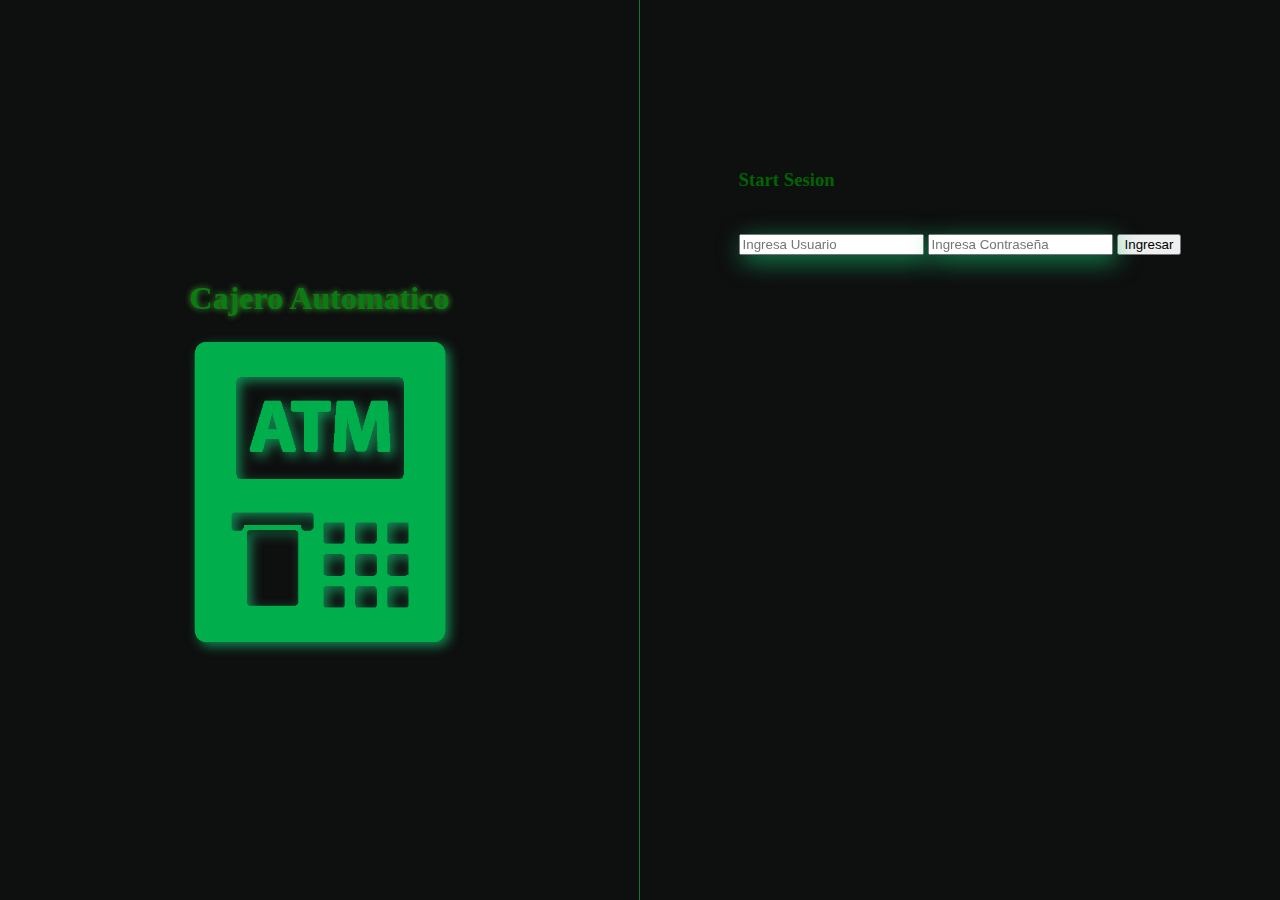
<file: index.html>
<!DOCTYPE html>
<html lang="en">

<head>
    <meta charset="UTF-8">
    <meta http-equiv="X-UA-Compatible" content="IE=edge">
    <meta name="viewport" content="width=device-width, initial-scale=1.0">

    <link href="https://cdn.jsdelivr.net/npm/bootstrap@5.3.0-alpha3/dist/css/bootstrap.min.css" rel="stylesheet"
        integrity="sha384-KK94CHFLLe+nY2dmCWGMq91rCGa5gtU4mk92HdvYe+M/SXH301p5ILy+dN9+nJOZ" crossorigin="anonymous">
    <script src="https://cdn.jsdelivr.net/npm/bootstrap@5.3.0-alpha3/dist/js/bootstrap.bundle.min.js"
        integrity="sha384-ENjdO4Dr2bkBIFxQpeoTz1HIcje39Wm4jDKdf19U8gI4ddQ3GYNS7NTKfAdVQSZe"
        crossorigin="anonymous"></script>

    <link rel="stylesheet" href="./css/styles.css">
    <title>Document</title>
</head>

<body>
    <div class="container">
        <div class="left">
            <h1>Cajero Automatico</h1>
            <img src="./assets/img/atm.png" alt="">
        </div>
        <div class="right">
            <form>
                <h3>Start Sesion</h3>
                <input  class="form-control me-2" type="text" placeholder="Ingresa Usuario " id="usuario">
                <input class="form-control me-3" type="number" id="password" placeholder="Ingresa Contraseña">
                <button type="button" id="ingresar" class="btn btn-outline-success">Ingresar</button>
                <div id="accesoDenegado"></div>
            </form>
        </div>
    </div>
</body>

</html>
<script src="./js/main.js"></script>
</file>
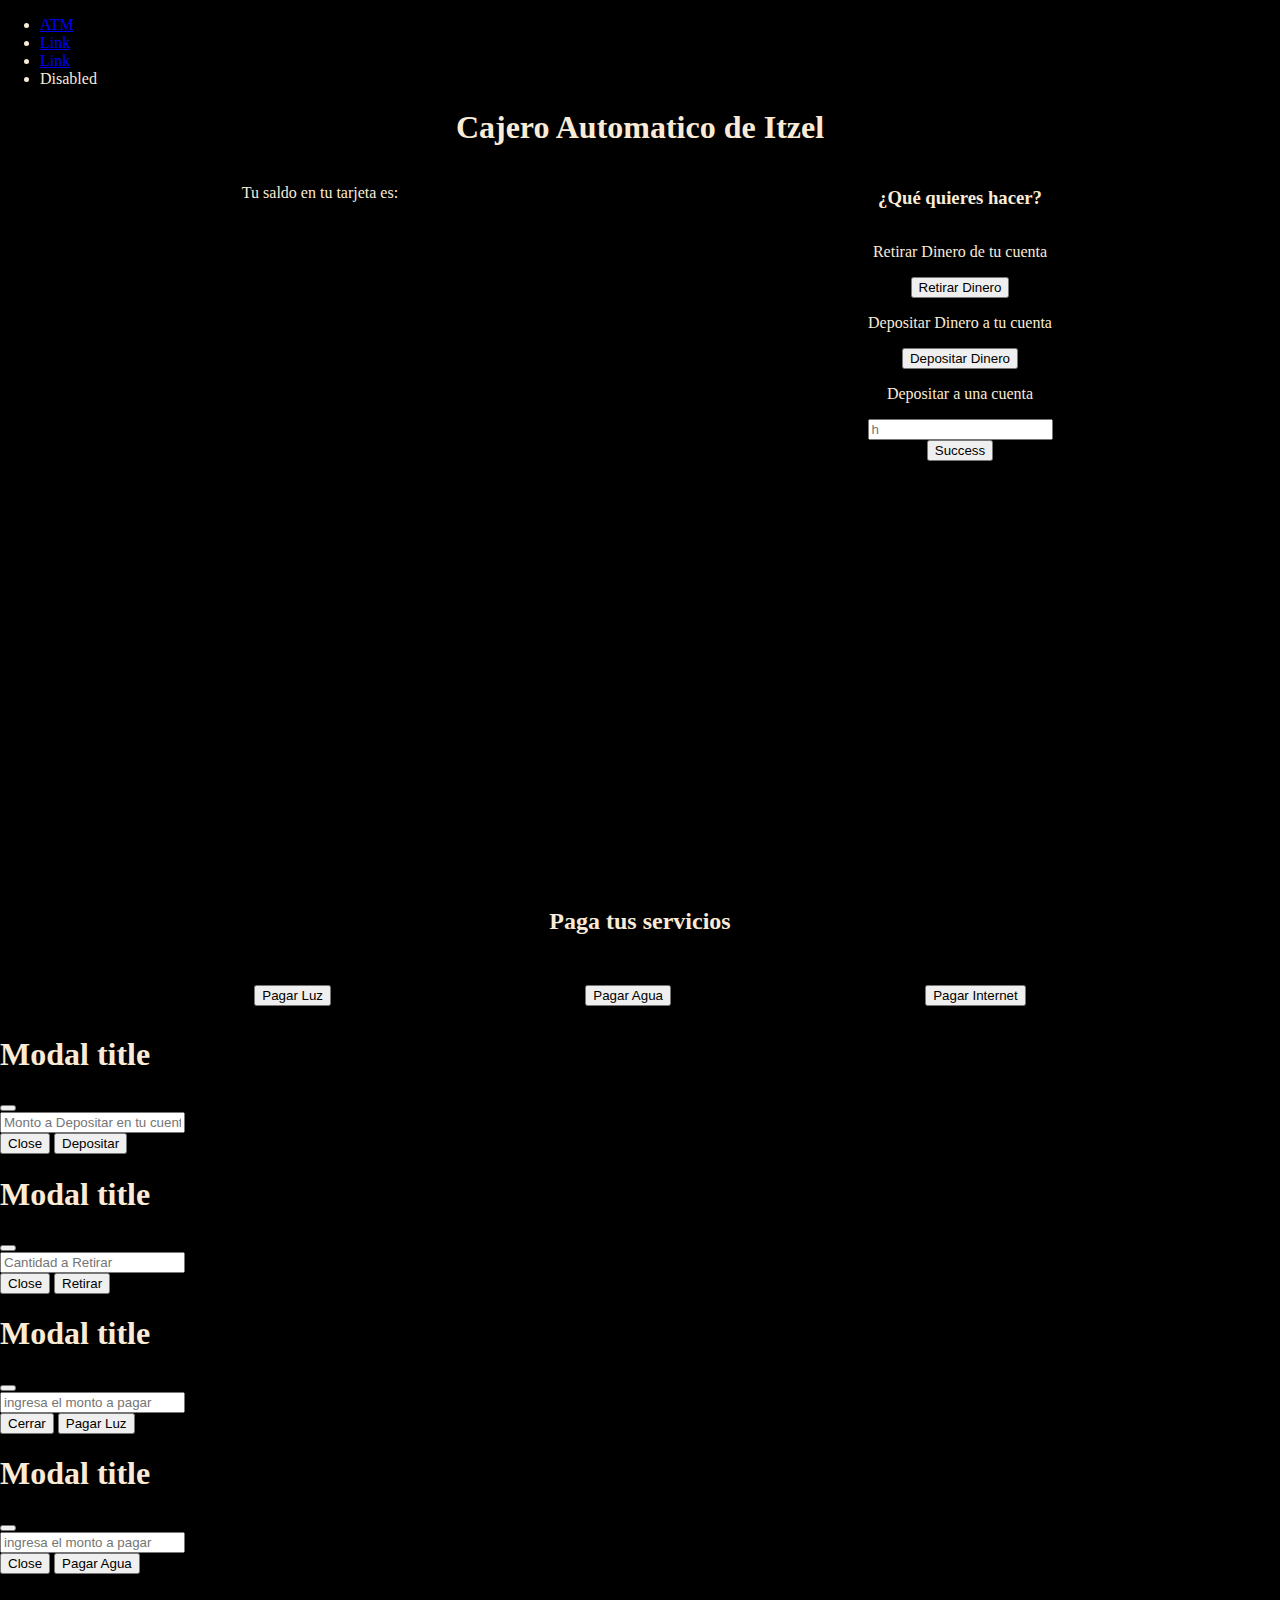
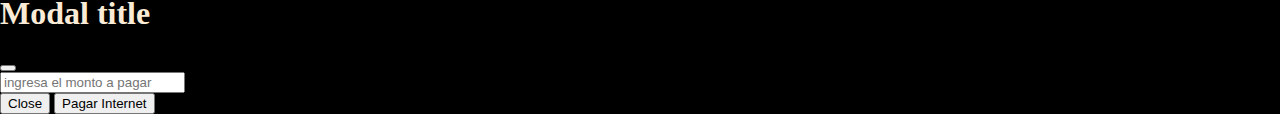
<file: onset.html>
<!DOCTYPE html>
<html lang="en">

<head>
    <meta charset="UTF-8">
    <meta http-equiv="X-UA-Compatible" content="IE=edge">
    <meta name="viewport" content="width=device-width, initial-scale=1.0">
    <link href="https://cdn.jsdelivr.net/npm/bootstrap@5.3.0-alpha3/dist/css/bootstrap.min.css" rel="stylesheet"
        integrity="sha384-KK94CHFLLe+nY2dmCWGMq91rCGa5gtU4mk92HdvYe+M/SXH301p5ILy+dN9+nJOZ" crossorigin="anonymous">
    <script src="https://cdn.jsdelivr.net/npm/bootstrap@5.3.0-alpha3/dist/js/bootstrap.bundle.min.js"
        integrity="sha384-ENjdO4Dr2bkBIFxQpeoTz1HIcje39Wm4jDKdf19U8gI4ddQ3GYNS7NTKfAdVQSZe"
        crossorigin="anonymous"></script>
    <link rel="stylesheet" href="./css/styleOnset.css">
    <title>Document</title>
</head>

<body>
    <header>
        <nav class="navbar bg-body-tertiary">
            <ul class="nav nav-tabs">
                <li class="nav-item">
                    <a class="nav-link active" aria-current="page" href="#">ATM</a>
                </li>
                <li class="nav-item">
                    <a class="nav-link" href="#">Link</a>
                </li>
                <li class="nav-item">
                    <a class="nav-link" href="#">Link</a>
                </li>
                <li class="nav-item">
                    <a class="nav-link disabled">Disabled</a>
                </li>
            </ul>
        </nav>
    </header>
    <div class="titulo">
        <h1>Cajero Automatico de Itzel</h1>
    </div>
    <div class="container">
        <div class="left">
            <div id="nameUser"></div>
            <p>Tu saldo en tu tarjeta es:</p>
            <div id="saldo"></div>
        </div>
        <div class="right">
            <h3>¿Qué quieres hacer?</h3>
            <p>Retirar Dinero de tu cuenta</p>
            <button type="button" class="btn btn-outline-success" data-bs-toggle="modal"
                data-bs-target="#exampleModal2">Retirar Dinero</button>
            <p>Depositar Dinero a tu cuenta</p>
            <button type="button" class="btn btn-outline-success" data-bs-toggle="modal"
                data-bs-target="#exampleModal1">Depositar Dinero</button>

            <p>Depositar a una cuenta</p>
            <input type="text" placeholder="h">
            <button type="button" class="btn btn-outline-success">Success</button>
        </div>
    </div>
    <footer>
        <div class="title-serv">
            <h2>Paga tus servicios</h2>
        </div>
        <div class="container2">
            <!-- Button de modal de Luz -->
            <button type="button" class="btn btn-success" data-bs-toggle="modal" data-bs-target="#exampleModal3">
                Pagar Luz
            </button>
            <!-- Button de modal de Agua -->
            <button type="button" class="btn btn-success" data-bs-toggle="modal" data-bs-target="#exampleModal4">
                Pagar Agua
            </button>
            <!-- Button de modal de Internet -->
            <button type="button" class="btn btn-success" data-bs-toggle="modal" data-bs-target="#exampleModal5">
                Pagar Internet
            </button>
        </div>
    </footer>
</body>
<!-- Modal de Depositar a la cuenta del usuario -->
<div class="modal fade" id="exampleModal1" tabindex="-1" aria-labelledby="exampleModalLabel" aria-hidden="true">
    <div class="modal-dialog">
        <div class="modal-content">
            <div class="modal-header">
                <h1 class="modal-title fs-5" id="exampleModalLabel2">Modal title</h1>
                <button type="button" class="btn-close" data-bs-dismiss="modal" aria-label="Close"></button>
            </div>
            <div class="modal-body">
                <input type="text" class="form-control" placeholder="Monto a Depositar en tu cuenta"
                    aria-label="Example text with button addon" aria-describedby="button-addon1 " id="CantSaldo">
            </div>
            <div class="modal-footer">
                <button type="button" class="btn btn-secondary" data-bs-dismiss="modal">Close</button>
                <button class="btn btn-outline-success" type="button" id="DeptSaldo">Depositar</button>
            </div>
        </div>
    </div>
</div>

<!-- Modal de Retirar dinero de la cuenta del usuario-->
<div class="modal fade" id="exampleModal2" tabindex="-1" aria-labelledby="exampleModalLabel" aria-hidden="true">
    <div class="modal-dialog">
        <div class="modal-content">
            <div class="modal-header">
                <h1 class="modal-title fs-5" id="exampleModalLabel2">Modal title</h1>
                <button type="button" class="btn-close" data-bs-dismiss="modal" aria-label="Close"></button>
            </div>
            <div class="modal-body">
                <input type="text" class="form-control" placeholder="Cantidad a Retirar"
                    aria-label="Example text with button addon" aria-describedby="button-addon1" id="cantRetirar">
            </div>
            <div class="modal-footer">
                <button type="button" class="btn btn-secondary" data-bs-dismiss="modal">Close</button>
                <button class="btn btn-outline-success" type="button" id="retirarMonto">Retirar</button>
            </div>
        </div>
    </div>
</div>

<!-- Modal de pagar el servicio de luz -->
<div class="modal fade" id="exampleModal3" tabindex="-1" aria-labelledby="exampleModalLabel" aria-hidden="true">
    <div class="modal-dialog">
        <div class="modal-content">
            <div class="modal-header">
                <h1 class="modal-title fs-5" id="exampleModalLabel3">Modal title</h1>
                <button type="button" class="btn-close" data-bs-dismiss="modal" aria-label="Close"></button>
            </div>
            <div class="modal-body">
                <input type="text" class="form-control cantPagar" placeholder="ingresa el monto a pagar" aria-label="Example text with button addon" aria-describedby="button-addon1"  id="cantLuz">
            </div>
            <div class="modal-footer">
                <button type="button" class="btn btn-secondary" data-bs-dismiss="modal">Cerrar</button>
                <button type="button" class="btn btn-success pagServicio" id="pgLuz">Pagar Luz</button>
            </div>
        </div>
    </div>
</div>
<!-- Modal de Agua-->
<div class="modal fade" id="exampleModal4" tabindex="-1" aria-labelledby="exampleModalLabel" aria-hidden="true">
    <div class="modal-dialog">
        <div class="modal-content">
            <div class="modal-header">
                <h1 class="modal-title fs-5" id="exampleModalLabel4">Modal title</h1>
                <button type="button" class="btn-close" data-bs-dismiss="modal" aria-label="Close"></button>
            </div>
            <div class="modal-body">
                <input type="text" class="form-control" placeholder="ingresa el monto a pagar" aria-label="Example text with button addon" aria-describedby="button-addon1"  id="cantAgua">

            </div>
            <div class="modal-footer">
                <button type="button" class="btn btn-secondary" data-bs-dismiss="modal">Close</button>
                <button type="button" class="btn btn-success pagServicio" id="pgAgua">Pagar Agua</button>
            </div>
        </div>
    </div>
</div>
<!-- Modal internet -->
<div class="modal fade" id="exampleModal5" tabindex="-1" aria-labelledby="exampleModalLabel" aria-hidden="true">
    <div class="modal-dialog">
        <div class="modal-content">
            <div class="modal-header">
                <h1 class="modal-title fs-5" id="exampleModalLabel5">Modal title</h1>
                <button type="button" class="btn-close" data-bs-dismiss="modal" aria-label="Close"></button>
            </div>
            <div class="modal-body">
                <input type="text" class="form-control" placeholder="ingresa el monto a pagar" aria-label="Example text with button addon" aria-describedby="button-addon1"  id="cantInternet">
            </div>
            <div class="modal-footer">
                <button type="button" class="btn btn-secondary" data-bs-dismiss="modal">Close</button>
                <button type="button" class="btn btn-success" id="pgInternet">Pagar Internet</button>
            </div>
        </div>
    </div>
</div>

</html>
<script src="./js/onset.js"></script>
</file>
<file: css/styles.css>
body{
    margin: 0;
    background-color: rgba(17, 187, 62, 0.642);
}
.container{
    display: grid;
    grid-template-columns: 1fr 1fr;
    background-color: rgb(14, 15, 15);
    height: 100vh;
    background-size: cover;
}
.left{
    display: flex;
    flex-direction: column;
    background-color: rgb(14, 15, 15);
    border-right: 1px solid rgb(14, 119, 49);
    color: rgb(9, 125, 17);
    justify-content: center;
    align-items: center;
}
.left img{
    filter:drop-shadow(4px 4px 6px rgba(21, 210, 122, 0.626));
    width: 18.75rem;
}
.left h1{
    text-shadow: 0 0 0.2em rgba(90, 255, 68, 0.638);
    margin-bottom:1.5625rem ;
}
.right{
    display: flex;
    justify-content:center;
    color: darkgreen;
}
.right form{
    margin-top:9.375rem;
}
.right .me-2{
    margin-top:1.5625rem ;
    margin-bottom: 1.5625rem;
    filter:drop-shadow(4px 6px 12px rgba(21, 210, 122, 0.626));
}
.right .me-3{
    filter:drop-shadow(4px 6px 12px rgba(21, 210, 122, 0.626));
}
.right .btn{
    margin-top: 1.5625rem;
}
</file>
<file: css/styleOnset.css>
body{
    margin: 0;
    background-color: rgb(0, 0, 0);
    color: antiquewhite;
}
body header .navbar .nav {
    background-color:rgb(0, 0, 0);
}
.container{
    display: grid;
    grid-template-columns: 1fr 1fr;
    background-color: rgb(0, 0, 0);
    height: 80vh;
    background-size: cover;
}
.titulo{
    text-align: center;  
}
.right{
    display: flex;
    flex-direction: column;
    align-items: center; 
}
.left{
    display: flex;
    flex-direction: column;
    align-items: center; 
}
.left #saldo p{
    font-size: 5rem;
}
.title-serv{
    display: flex;
    justify-content: center;
}
.container2{
    margin-top:1.875rem;
    margin-bottom: 1.875rem;
    display: flex;
    justify-content:space-evenly ;
}
</file>
